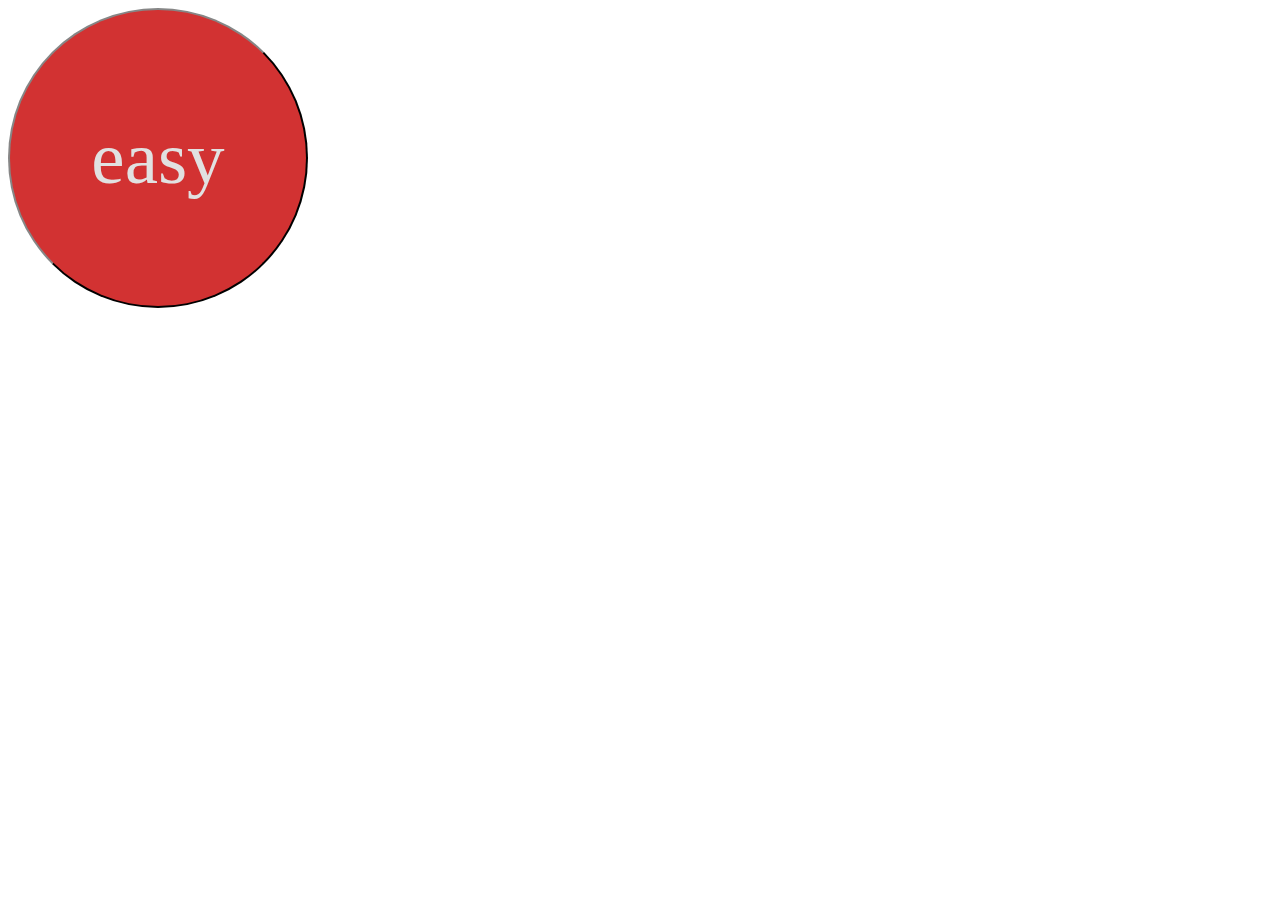
<file: easy/index.html>
<!DOCTYPE html>
<html>
    <head>
        <title>that event was the opposite of difficult</title>
        <link href="styles.css" rel="stylesheet">
    </head>
    <body>
        <button id="easy">easy</button>
        
        <script src="https://code.jquery.com/jquery-2.2.3.min.js"></script>
        <script src="main.js"></script>
    </body>
</html>
</file>
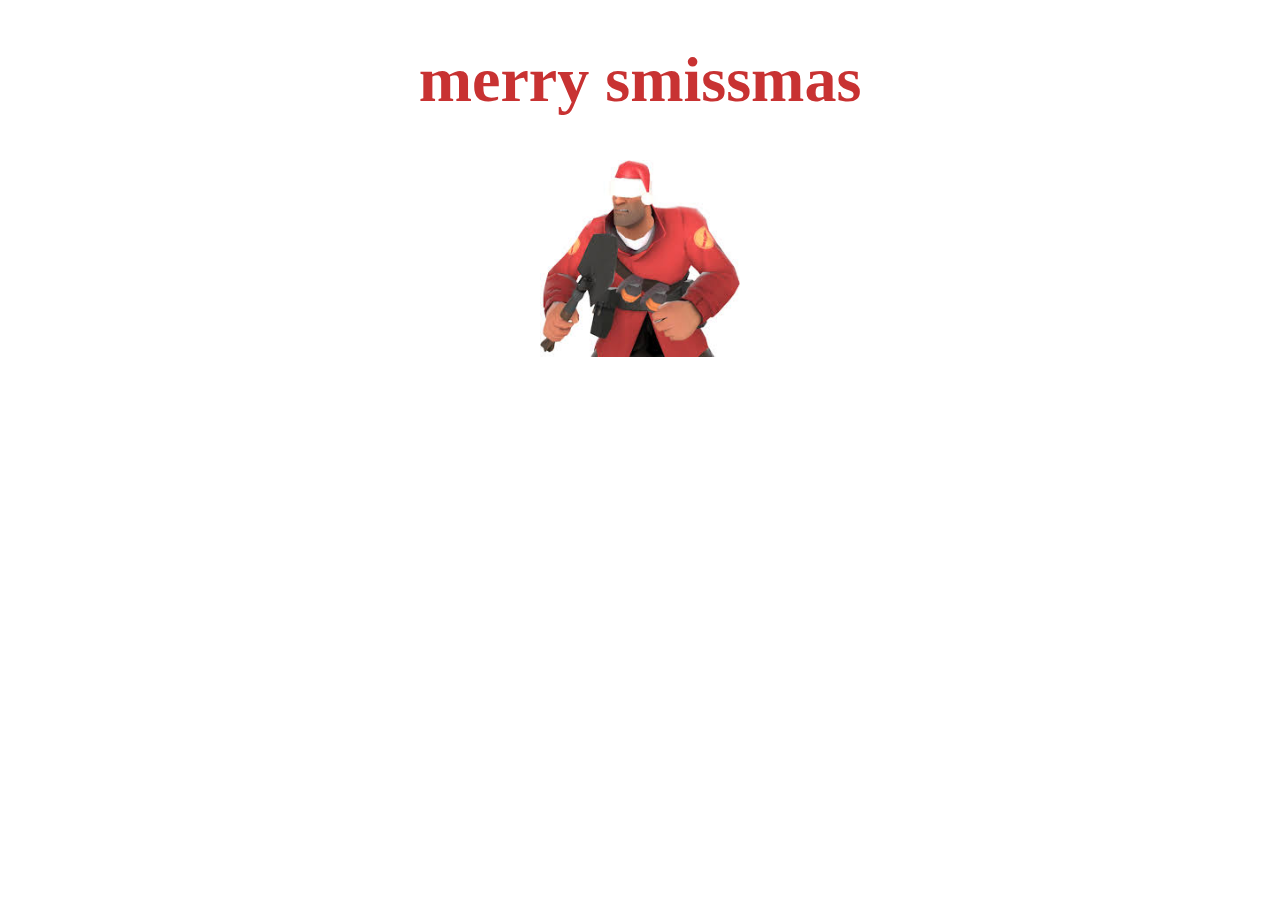
<file: smissmas/smissmas.html>
<!DOCTYPE html>
<html>
    <head>
        <link rel="stylesheet" href="smissmas.css" />
    </head>
    <body>
        <h1>merry smissmas</h1>
        <img src=[data-uri]>
    </body>
</html>
</file>
<file: easy/styles.css>
#easy{
    width:300px;
    height:300px;
    border-radius:150px;
    border-color:rgb(50, 50, 50);
    background-color:rgb(210, 50, 50);
    font-family: "comic sans ms";
    font-size:75px;
    color:rgb(225, 225, 225);
    }
</file>
<file: smissmas/smissmas.css>
img{
    width:200px;
}
 body{
        text-align:center;
        font-family:"comic sans ms";
        font-size:xx-large;
        color:rgb(200, 50, 50);
        background-image: url(http://vignette2.wikia.nocookie.net/degrassi/images/2/26/Snow.gif/revision/latest?cb=20111219145542);
        background-color:rgb(255,255,255);
 }
</file>
